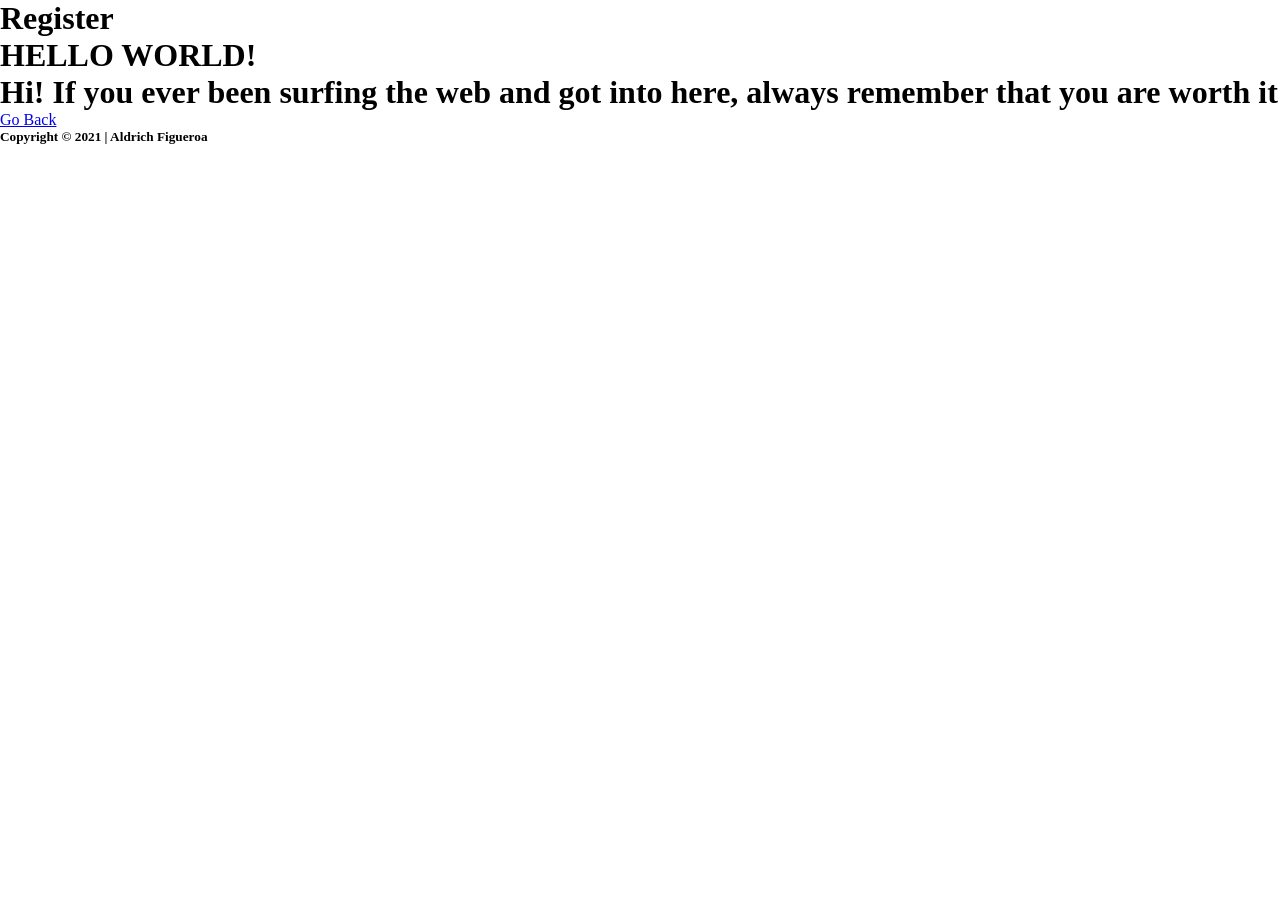
<file: Hello World.html>
<!DOCTYPE html>
<html lang="en">
<head>
    <meta charset="UTF-8">
    <meta http-equiv="X-UA-Compatible" content="IE=edge">
    <meta name="viewport" content="width=device-width, initial-scale=1.0">
    <title>Hello World</title>

    <link rel="stylesheet" type="text/css" href="style2.css">
</head>
<body>
    <header>
        <h1>Register</h1>
    </header>
    <nav>
        <a href="www.google.com"></a>
    </nav>

    <h1>HELLO WORLD!</h1>
    
        <h1>Hi! If you ever been surfing the web and got into here, always remember that you are worth it</h1>

    <a href="Hello Myrna.html">Go Back</a>

    <footer>
        <h5>Copyright © 2021 | Aldrich Figueroa</h5>
    </footer>
</body>
</html>
</file>
<file: style2.css>
* {
    margin: 0;
    padding: 0;
}
</file>
